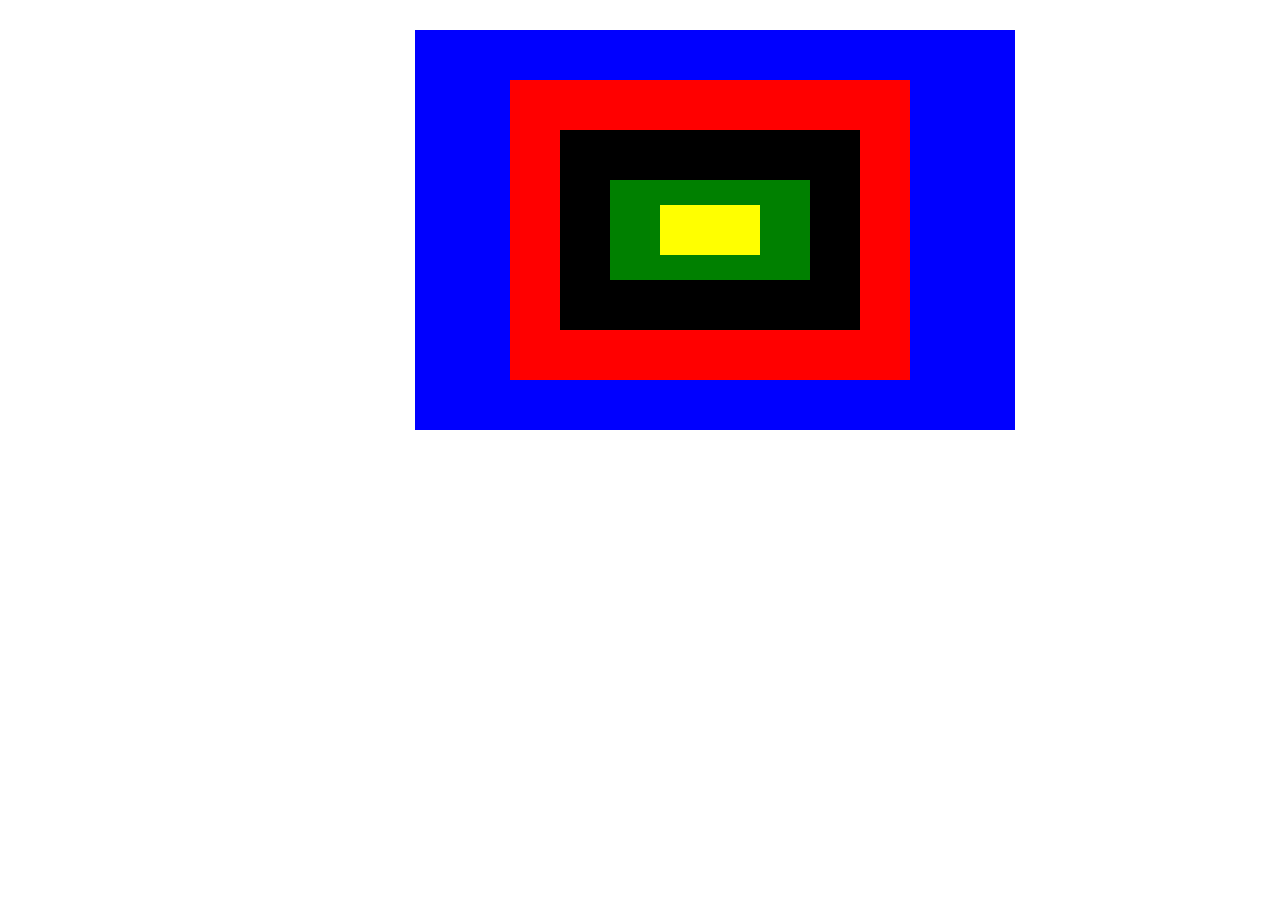
<file: index.html>
<!DOCTYPE html>
<html lang="pt-br">
  <head>
    <meta charset="UTF-8" />
    <meta name="viewport" content="width=device-width, initial-scale=1.0" />
    <title>posicionamento css</title>
    <link rel="stylesheet" href="styles.css" />
  </head>
  <body>
    <div class="azul"></div>
    <div class="vermelha"></div>
    <div class="preta"></div>
    <div class="verde"></div>
    <div class="amarela"></div>
  </body>
</html>
</file>
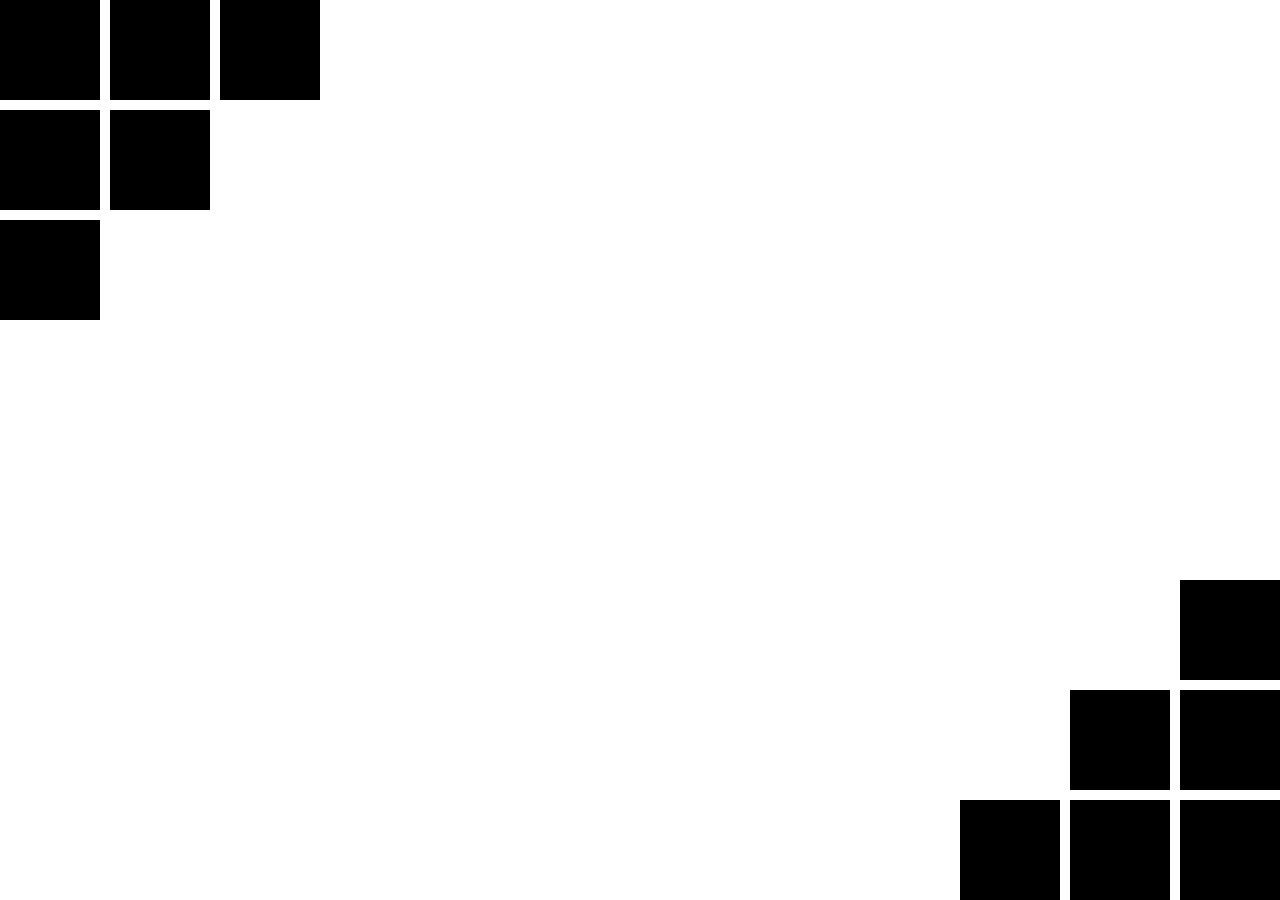
<file: parte 4/parte4.html>
<!DOCTYPE html>
<html lang="en">
  <head>
    <meta charset="UTF-8" />
    <meta name="viewport" content="width=device-width, initial-scale=1.0" />
    <link rel="stylesheet" href="parte4.css" />
    <title>parte4</title>
  </head>

  <body>
    <main>
      <div class="container"></div>
      <div class="div1"></div>
      <div class="div2"></div>
      <div class="div3"></div>
      <div class="div4"></div>
      <div class="div5"></div>
      <div class="div6"></div>
      <div class="div7"></div>
      <div class="div8"></div>
      <div class="div9"></div>
      <div class="div10"></div>
      <div class="div11"></div>
      <div class="div12"></div>
    </main>
  </body>
</html>
</file>
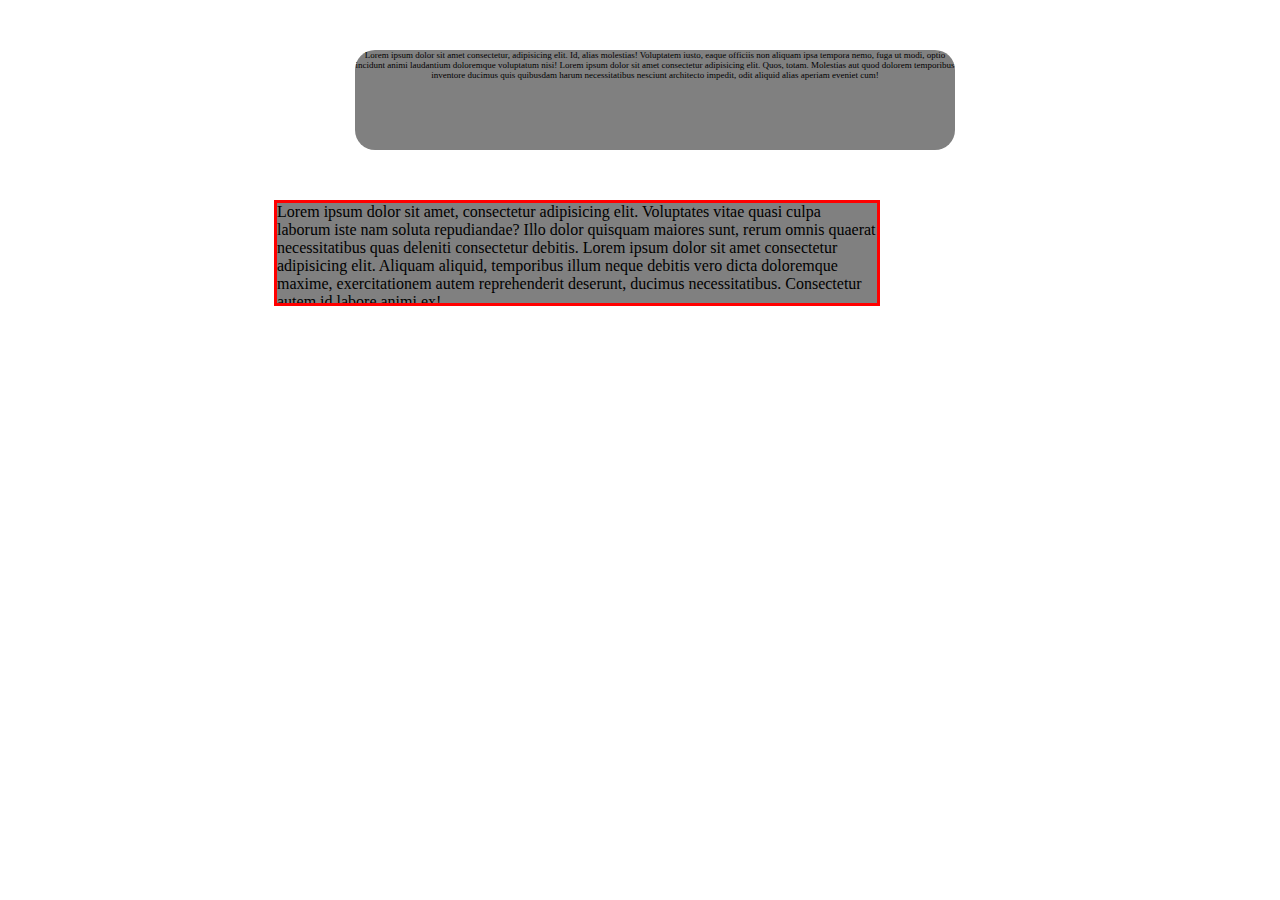
<file: parte3/parte3.html>
<!DOCTYPE html>
<html lang="pt-br">
  <head>
    <meta charset="UTF-8" />
    <meta name="viewport" content="width=device-width, initial-scale=1.0" />
    <link rel="stylesheet" href="parte3.css" />
    <title>parte3</title>
    <div class="div1">
      Lorem ipsum dolor sit amet, consectetur adipisicing elit. Voluptates vitae
      quasi culpa laborum iste nam soluta repudiandae? Illo dolor quisquam
      maiores sunt, rerum omnis quaerat necessitatibus quas deleniti consectetur
      debitis. Lorem ipsum dolor sit amet consectetur adipisicing elit. Aliquam
      aliquid, temporibus illum neque debitis vero dicta doloremque maxime,
      exercitationem autem reprehenderit deserunt, ducimus necessitatibus.
      Consectetur autem id labore animi ex!
    </div>
    <div class="div2">
      Lorem ipsum dolor sit amet consectetur, adipisicing elit. Id, alias
      molestias! Voluptatem iusto, eaque officiis non aliquam ipsa tempora nemo,
      fuga ut modi, optio incidunt animi laudantium doloremque voluptatum nisi!
      Lorem ipsum dolor sit amet consectetur adipisicing elit. Quos, totam.
      Molestias aut quod dolorem temporibus inventore ducimus quis quibusdam
      harum necessitatibus nesciunt architecto impedit, odit aliquid alias
      aperiam eveniet cum!
    </div>
  </head>
  <body></body>
</html>
</file>
<file: styles.css>
*{
 padding: 0;
 margin:0;

}
.azul{
 background-color: blue;
 width: 600px;
 height: 400px;
 position: relative;
 z-index: 1;
right: 80px;
left:385px;
margin: 30px;
}
.vermelha{
 background-color: red;
 width: 400px;
 height: 300px;
 position: absolute;
 top: 20px;
 left: 450px;
 right: 100px;
 z-index: 1;
margin: 60px;
;

}
.preta{
 background-color: black;
  width: 300px;
   height: 200px;
   position: absolute;
   top: 50px;
   left: 480px;
   right: 0px;
   z-index: 1;
   margin: 80px;
}
.verde{
 background-color: green;
  width: 200px;
  height: 100px;
  position: absolute;
  top: 30px;
  left: 460px;
  right: 0px;
  z-index: 1;
  margin:150px;
}
.amarela {
 background-color: yellow;
  width: 100px;
  height: 50px;
  position: absolute;
  top: 55px;
  left: 510px;
  right: 0px;
  z-index: 1;
  margin: 150px;

}
</file>
<file: parte 4/parte4.css>
* {
 margin: 0;
 padding: 0;
}

.container {
 width: 100px;
 height: 100px;
 background-color: black;
 position: relative;


}

.div1 {
 width: 100px;
 height: 100px;
 background-color: black;
 position: absolute;
 right: 0;
 bottom: 0;

}

.div2 {
 width: 100px;
 height: 100px;
 background-color: black;
 position: absolute;
 right: 0;
 bottom: 110px;
}

.div3 {
 width: 100px;
 height: 100px;
 background-color: black;
 position: absolute;
 right: 0;
 bottom: 220px;
}

.div4 {
 width: 100px;
 height: 100px;
 background-color: black;
 position: absolute;
 right: 110px;
 bottom: 110px;
}

.div5 {
 width: 100px;
 height: 100px;
 background-color: black;
 position: absolute;
 right: 110px;
 bottom: 0;
}

.div6 {
 width: 100px;
 height: 100px;
 background-color: black;
 position: absolute;
 right: 220px;
 bottom: 0;
}

.div7 {
 width: 100px;
 height: 100px;
 background-color: black;
 position: absolute;
 left: 0;
 top: 0;
}

.div8 {
 width: 100px;
 height: 100px;
 background-color: black;
 position: absolute;
 left: 220px;
 top: 0;
}

.div9 {
 width: 100px;
 height: 100px;
 background-color: black;
 position: absolute;
 left: 0;
 top: 110px;
}

.div10 {
 width: 100px;
 height: 100px;
 background-color: black;
 position: absolute;
 left: 0;
 top: 220px;
}


.div11 {
 width: 100px;
 height: 100px;
 background-color: black;
 position: absolute;
 left: 110px;
 top: 110px;
}

.div12 {
 width: 100px;
 height: 100px;
 background-color: black;
 position: absolute;
 left: 110px;
 top: 0;
}
</file>
<file: parte3/parte3.css>
*{
 margin:0;
 padding: 0;

}
.div1{
 background-color: gray;
 border: solid red;
 width: 600px;
 height: 100px;
 overflow-y: scroll;
 right: 300px;
 position: absolute;
 margin: 100px;
 top:100px;
 
}
.div2{
 background-color: gray;
  border-radius: 20px;
  width: 600px;
  height: 100px;
  text-align: center;
  font-size:xx-small;
  position:relative;
top: 50px;
 left: 355px;
  
 }
</file>
